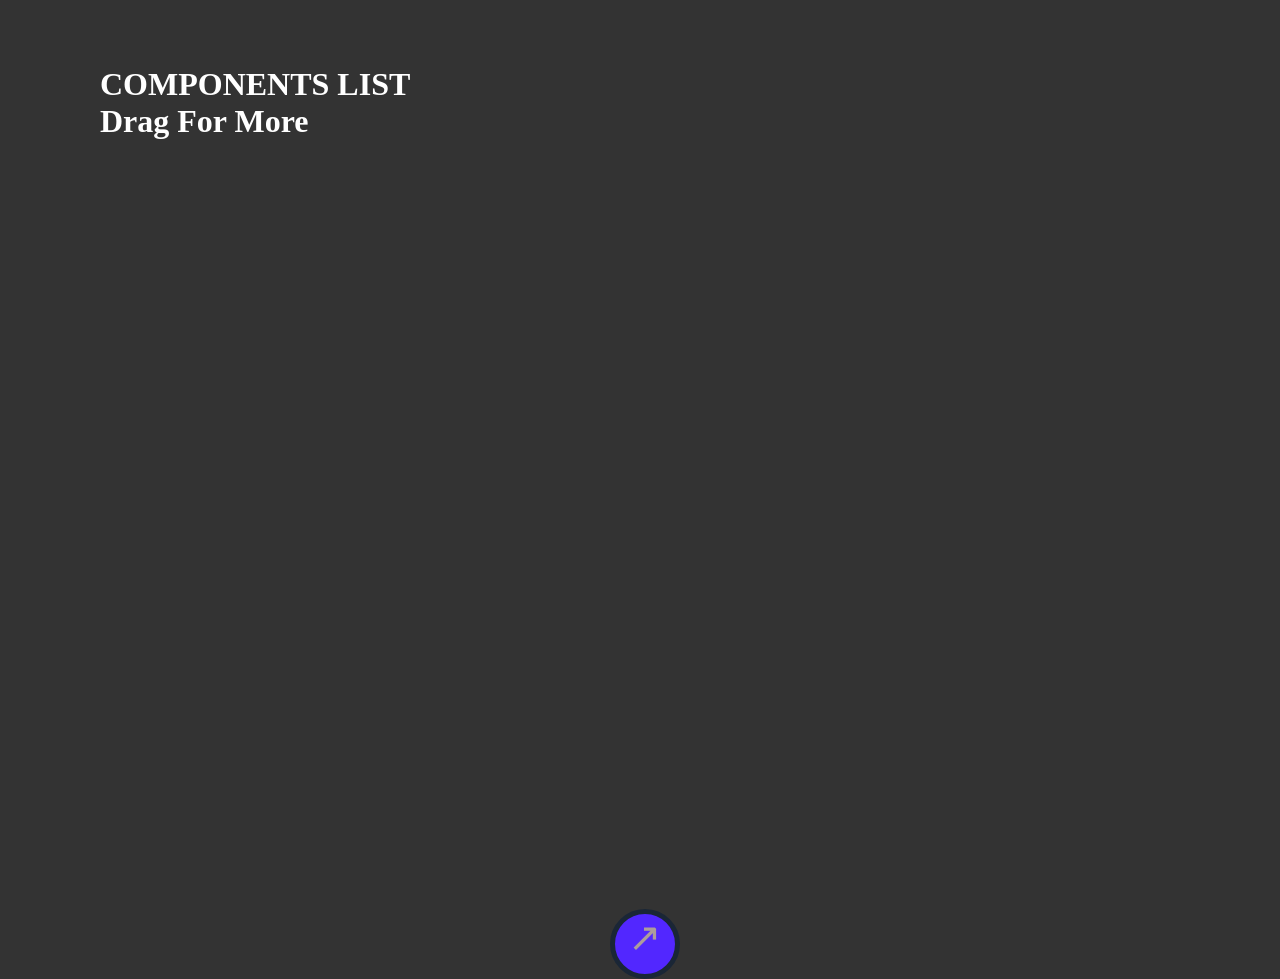
<file: components/fuckinginfinitemenus.html>
<!DOCTYPE html>
<html lang="en">
  <head>
    <meta charset="UTF-8" />
    <meta name="viewport" content="width=device-width, initial-scale=1.0" />
    <title>Infinite Menu</title>
    <style>
      /* CSS from InfiniteMenu.css and inline styles */
      body {
        margin: 0;
        overflow: hidden; /* Prevent body scroll if canvas is full height/width */
        display: flex;
        justify-content: center;
        align-items: center;
        min-height: 100vh; /* Ensure body takes full viewport height */
        background-color: #333; /* Example background */
        text-shadow: 1px, 1px, 10px#333;
      }

      #infinite-grid-menu-container {
        height: 100vh; /* As specified in the div style */
        position: relative;
        width: 100vw; /* Adjust as needed, or remove if parent handles width */
        margin: auto; /* Center the container */
      }

      #infinite-grid-menu-canvas {
        cursor: grab;
        width: 100vw;
        height: 100vh;
        overflow: hidden;
        position: relative;
        outline: none;
      }

      #infinite-grid-menu-canvas:active {
        cursor: grabbing;
      }

      @keyframes blinking {
        0% {
          background: #1a2636;
          border: 5px solid #5227ff;
          transform: translate(-31px, -5px);
        }

        100% {
          background: #5227ff;
          border: 5px solid #1a2636;
          transform: translate(-30px, 5px);
        }
      }

      .action-button {
        position: absolute;
        left: 50%;
        z-index: 10;
        width: 60px;
        height: 60px;
        display: grid;
        place-items: center;
        background: #5227ff;
        border: none;
        border-radius: 50%;
        cursor: pointer;
        border: 5px solid #1a2636;
        animation: blinking 1.8s alternate both linear infinite;
      }

      .face-title {
        user-select: none;
        position: absolute;
        font-weight: 900;
        font-size: 4rem;
        left: 1.6em;
        top: 50%;
      }

      .action-button-icon {
        user-select: none;
        position: relative;
        color: #ad9c9c;
        top: -40px;
        font-size: 40px;
      }

      .list-title {
        position: absolute;
        top: 5%;
        left: 100px;
        color: #ffffff;
        z-index: 2;
      }
      .list-title.active {
        opacity: 1;
        pointer-events: auto;
        transition: 0.5s ease;
      }

      .list-title.inactive {
        pointer-events: none;
        opacity: 0;
        transition: 0.1s ease;
      }

      .face-title {
        position: absolute;
        top: 50%;
        transform: translate(20%, -50%);
      }

      .face-title.active {
        opacity: 1;
        transform: translate(20%, -50%);
        pointer-events: auto;
        transition: 0.5s ease;
      }

      .face-title.inactive {
        pointer-events: none;
        opacity: 0;
        transition: 0.1s ease;
      }

      .face-description {
        user-select: none;
        position: absolute;
        max-width: 300px;
        top: 50%;
        text-align: center;
        font-size: 1.9rem;
        right: -150px;
      }

      .face-description.active {
        opacity: 1;
        transform: translate(-90%, -50%);
        pointer-events: auto;
        transition: 0.5s ease;
      }

      .face-description.inactive {
        pointer-events: none;
        transform: translate(-60%, -50%);
        opacity: 0;
        transition: 0.1s ease;
      }

      .action-button {
        position: absolute;
        left: 50%;
      }

      .action-button.active {
        bottom: 3.8em;
        transform: translateX(-50%) scale(1);
        opacity: 1;
        pointer-events: auto;
        transition: 0.5s ease;
      }

      .action-button.inactive {
        bottom: -80px;
        transform: translateX(-50%) scale(0);
        opacity: 0;
        pointer-events: none;
        transition: 0.1s ease;
      }

      @media (max-width: 1500px) {
        .face-title,
        .face-description {
          display: none;
        }
      }
    </style>
  </head>
  <body>
    <div id="infinite-grid-menu-container">
      <h1 id="list-title" class="list-title">
        COMPONENTS LIST <br />Drag For More
      </h1>
      <canvas id="infinite-grid-menu-canvas"></canvas>
      <h2 id="face-title" class="face-title"></h2>
      <p id="face-description" class="face-description"></p>
      <div id="action-button" class="action-button">
        <p class="action-button-icon">&#x2197;</p>
      </div>
    </div>

    <script type="module">
      // Import necessary functions and classes from gl-matrix
      import {
        mat4,
        quat,
        vec2,
        vec3,
      } from "https://cdn.skypack.dev/gl-matrix";
      import {
        useEffect,
        useRef,
        useState,
      } from "https://cdn.skypack.dev/react";

      const discVertShaderSource = `#version 300 es

        uniform mat4 uWorldMatrix;
        uniform mat4 uViewMatrix;
        uniform mat4 uProjectionMatrix;
        uniform vec3 uCameraPosition;
        uniform vec4 uRotationAxisVelocity;

        in vec3 aModelPosition;
        in vec3 aModelNormal;
        in vec2 aModelUvs;
        in mat4 aInstanceMatrix;

        out vec2 vUvs;
        out float vAlpha;
        flat out int vInstanceId;

        #define PI 3.141593

        void main() {
            vec4 worldPosition = uWorldMatrix * aInstanceMatrix * vec4(aModelPosition, 1.);

            vec3 centerPos = (uWorldMatrix * aInstanceMatrix * vec4(0., 0., 0., 1.)).xyz;
            float radius = length(centerPos.xyz);

            if (gl_VertexID > 0) {
                vec3 rotationAxis = uRotationAxisVelocity.xyz;
                float rotationVelocity = min(.15, uRotationAxisVelocity.w * 15.);
                vec3 stretchDir = normalize(cross(centerPos, rotationAxis));
                vec3 relativeVertexPos = normalize(worldPosition.xyz - centerPos);
                float strength = dot(stretchDir, relativeVertexPos);
                float invAbsStrength = min(0., abs(strength) - 1.);
                strength = rotationVelocity * sign(strength) * abs(invAbsStrength * invAbsStrength * invAbsStrength + 1.);
                worldPosition.xyz += stretchDir * strength;
            }

            worldPosition.xyz = radius * normalize(worldPosition.xyz);

            gl_Position = uProjectionMatrix * uViewMatrix * worldPosition;

            vAlpha = smoothstep(0.5, 1., normalize(worldPosition.xyz).z) * .9 + .1;
            vUvs = aModelUvs;
            vInstanceId = gl_InstanceID;
        }
        `;

      const discFragShaderSource = `#version 300 es
        precision highp float;

        uniform sampler2D uTex;
        uniform int uItemCount;
        uniform int uAtlasSize;

        out vec4 outColor;

        in vec2 vUvs;
        in float vAlpha;
        flat in int vInstanceId;

        void main() {
            int itemIndex = vInstanceId % uItemCount;
            int cellsPerRow = uAtlasSize;
            int cellX = itemIndex % cellsPerRow;
            int cellY = itemIndex / cellsPerRow;
            vec2 cellSize = vec2(1.0) / vec2(float(cellsPerRow));
            vec2 cellOffset = vec2(float(cellX), float(cellY)) * cellSize;

            ivec2 texSize = textureSize(uTex, 0);
            float imageAspect = float(texSize.x) / float(texSize.y);
            float containerAspect = 1.0;

            float scale = max(imageAspect / containerAspect,
                                containerAspect / imageAspect);

            vec2 st = vec2(vUvs.x, 1.0 - vUvs.y);
            st = (st - 0.5) * scale + 0.5;

            st = clamp(st, 0.0, 1.0);

            st = st * cellSize + cellOffset;

            outColor = texture(uTex, st);
            outColor.a *= vAlpha;
        }
        `;

      class Face {
        constructor(a, b, c) {
          this.a = a;
          this.b = b;
          this.c = c;
        }
      }

      class Vertex {
        constructor(x, y, z) {
          this.position = vec3.fromValues(x, y, z);
          this.normal = vec3.create();
          this.uv = vec2.create();
        }
      }

      class Geometry {
        constructor() {
          this.vertices = [];
          this.faces = [];
        }

        addVertex(...args) {
          for (let i = 0; i < args.length; i += 3) {
            this.vertices.push(new Vertex(args[i], args[i + 1], args[i + 2]));
          }
          return this;
        }

        addFace(...args) {
          for (let i = 0; i < args.length; i += 3) {
            this.faces.push(new Face(args[i], args[i + 1], args[i + 2]));
          }
          return this;
        }

        get lastVertex() {
          return this.vertices[this.vertices.length - 1];
        }

        subdivide(divisions = 1) {
          const midPointCache = {};
          let f = this.faces;

          for (let div = 0; div < divisions; ++div) {
            const newFaces = new Array(f.length * 4);

            f.forEach((face, ndx) => {
              const mAB = this.getMidPoint(face.a, face.b, midPointCache);
              const mBC = this.getMidPoint(face.b, face.c, midPointCache);
              const mCA = this.getMidPoint(face.c, face.a, midPointCache);

              const i = ndx * 4;
              newFaces[i + 0] = new Face(face.a, mAB, mCA);
              newFaces[i + 1] = new Face(face.b, mBC, mAB);
              newFaces[i + 2] = new Face(face.c, mCA, mBC);
              newFaces[i + 3] = new Face(mAB, mBC, mCA);
            });

            f = newFaces;
          }

          this.faces = f;
          return this;
        }

        spherize(radius = 1) {
          this.vertices.forEach((vertex) => {
            vec3.normalize(vertex.normal, vertex.position);
            vec3.scale(vertex.position, vertex.normal, radius);
          });
          return this;
        }

        get data() {
          return {
            vertices: this.vertexData,
            indices: this.indexData,
            normals: this.normalData,
            uvs: this.uvData,
          };
        }

        get vertexData() {
          return new Float32Array(
            this.vertices.flatMap((v) => Array.from(v.position))
          );
        }

        get normalData() {
          return new Float32Array(
            this.vertices.flatMap((v) => Array.from(v.normal))
          );
        }

        get uvData() {
          return new Float32Array(
            this.vertices.flatMap((v) => Array.from(v.uv))
          );
        }

        get indexData() {
          return new Uint16Array(this.faces.flatMap((f) => [f.a, f.b, f.c]));
        }

        getMidPoint(ndxA, ndxB, cache) {
          const cacheKey =
            ndxA < ndxB ? `k_${ndxB}_${ndxA}` : `k_${ndxA}_${ndxB}`;
          if (Object.prototype.hasOwnProperty.call(cache, cacheKey)) {
            return cache[cacheKey];
          }
          const a = this.vertices[ndxA].position;
          const b = this.vertices[ndxB].position;
          const ndx = this.vertices.length;
          cache[cacheKey] = ndx;
          this.addVertex(
            (a[0] + b[0]) * 0.5,
            (a[1] + b[1]) * 0.5,
            (a[2] + b[2]) * 0.5
          );
          return ndx;
        }
      }

      class IcosahedronGeometry extends Geometry {
        constructor() {
          super();
          const t = Math.sqrt(5) * 0.5 + 0.5;
          this.addVertex(
            -1,
            t,
            0,
            1,
            t,
            0,
            -1,
            -t,
            0,
            1,
            -t,
            0,
            0,
            -1,
            t,
            0,
            1,
            t,
            0,
            -1,
            -t,
            0,
            1,
            -t,
            t,
            0,
            -1,
            t,
            0,
            1,
            -t,
            0,
            -1,
            -t,
            0,
            1
          ).addFace(
            0,
            11,
            5,
            0,
            5,
            1,
            0,
            1,
            7,
            0,
            7,
            10,
            0,
            10,
            11,
            1,
            5,
            9,
            5,
            11,
            4,
            11,
            10,
            2,
            10,
            7,
            6,
            7,
            1,
            8,
            3,
            9,
            4,
            3,
            4,
            2,
            3,
            2,
            6,
            3,
            6,
            8,
            3,
            8,
            9,
            4,
            9,
            5,
            2,
            4,
            11,
            6,
            2,
            10,
            8,
            6,
            7,
            9,
            8,
            1
          );
        }
      }

      class DiscGeometry extends Geometry {
        constructor(steps = 4, radius = 1) {
          super();
          steps = Math.max(4, steps);

          const alpha = (2 * Math.PI) / steps;

          this.addVertex(0, 0, 0);
          this.lastVertex.uv[0] = 0.5;
          this.lastVertex.uv[1] = 0.5;

          for (let i = 0; i < steps; ++i) {
            const x = Math.cos(alpha * i);
            const y = Math.sin(alpha * i);
            this.addVertex(radius * x, radius * y, 0);
            this.lastVertex.uv[0] = x * 0.5 + 0.5;
            this.lastVertex.uv[1] = y * 0.5 + 0.5;

            if (i > 0) {
              this.addFace(0, i, i + 1);
            }
          }
          this.addFace(0, steps, 1);
        }
      }

      function createShader(gl, type, source) {
        const shader = gl.createShader(type);
        gl.shaderSource(shader, source);
        gl.compileShader(shader);
        const success = gl.getShaderParameter(shader, gl.COMPILE_STATUS);

        if (success) {
          return shader;
        }

        console.error(gl.getShaderInfoLog(shader));
        gl.deleteShader(shader);
        return null;
      }

      function createProgram(
        gl,
        shaderSources,
        transformFeedbackVaryings,
        attribLocations
      ) {
        const program = gl.createProgram();

        [gl.VERTEX_SHADER, gl.FRAGMENT_SHADER].forEach((type, ndx) => {
          const shader = createShader(gl, type, shaderSources[ndx]);
          if (shader) gl.attachShader(program, shader);
        });

        if (transformFeedbackVaryings) {
          gl.transformFeedbackVaryings(
            program,
            transformFeedbackVaryings,
            gl.SEPARATE_ATTRIBS
          );
        }

        if (attribLocations) {
          for (const attrib in attribLocations) {
            gl.bindAttribLocation(program, attribLocations[attrib], attrib);
          }
        }

        gl.linkProgram(program);
        const success = gl.getProgramParameter(program, gl.LINK_STATUS);

        if (success) {
          return program;
        }

        console.error(gl.getProgramInfoLog(program));
        gl.deleteProgram(program);
        return null;
      }

      function makeVertexArray(gl, bufLocNumElmPairs, indices) {
        const va = gl.createVertexArray();
        gl.bindVertexArray(va);

        for (const [buffer, loc, numElem] of bufLocNumElmPairs) {
          if (loc === -1) continue;
          gl.bindBuffer(gl.ARRAY_BUFFER, buffer);
          gl.enableVertexAttribArray(loc);
          gl.vertexAttribPointer(loc, numElem, gl.FLOAT, false, 0, 0);
        }

        if (indices) {
          const indexBuffer = gl.createBuffer();
          gl.bindBuffer(gl.ELEMENT_ARRAY_BUFFER, indexBuffer);
          gl.bufferData(
            gl.ELEMENT_ARRAY_BUFFER,
            new Uint16Array(indices),
            gl.STATIC_DRAW
          );
        }

        gl.bindVertexArray(null);
        return va;
      }

      function resizeCanvasToDisplaySize(canvas) {
        const dpr = Math.min(2, window.devicePixelRatio);
        const displayWidth = Math.round(canvas.clientWidth * dpr);
        const displayHeight = Math.round(canvas.clientHeight * dpr);
        const needResize =
          canvas.width !== displayWidth || canvas.height !== displayHeight;
        if (needResize) {
          canvas.width = displayWidth;
          canvas.height = displayHeight;
        }
        return needResize;
      }

      function makeBuffer(gl, sizeOrData, usage) {
        const buf = gl.createBuffer();
        gl.bindBuffer(gl.ARRAY_BUFFER, buf);
        gl.bufferData(gl.ARRAY_BUFFER, sizeOrData, usage);
        gl.bindBuffer(gl.ARRAY_BUFFER, null);
        return buf;
      }

      function createAndSetupTexture(gl, minFilter, magFilter, wrapS, wrapT) {
        const texture = gl.createTexture();
        gl.bindTexture(gl.TEXTURE_2D, texture);
        gl.texParameteri(gl.TEXTURE_2D, gl.TEXTURE_WRAP_S, wrapS);
        gl.texParameteri(gl.TEXTURE_2D, gl.TEXTURE_WRAP_T, wrapT);
        gl.texParameteri(gl.TEXTURE_2D, gl.TEXTURE_MIN_FILTER, minFilter);
        gl.texParameteri(gl.TEXTURE_2D, gl.TEXTURE_MAG_FILTER, magFilter);
        return texture;
      }

      class ArcballControl {
        isPointerDown = false;
        orientation = quat.create();
        pointerRotation = quat.create();
        rotationVelocity = 0;
        rotationAxis = vec3.fromValues(1, 0, 0);
        snapDirection = vec3.fromValues(0, 0, -1);
        snapTargetDirection;
        EPSILON = 0.1;
        IDENTITY_QUAT = quat.create();

        constructor(canvas, updateCallback) {
          this.canvas = canvas;
          this.updateCallback = updateCallback || (() => null);

          this.pointerPos = vec2.create();
          this.previousPointerPos = vec2.create();
          this._rotationVelocity = 0;
          this._combinedQuat = quat.create();

          canvas.addEventListener("pointerdown", (e) => {
            vec2.set(this.pointerPos, e.clientX, e.clientY);
            vec2.copy(this.previousPointerPos, this.pointerPos);
            this.isPointerDown = true;
          });
          canvas.addEventListener("pointerup", () => {
            this.isPointerDown = false;
          });
          canvas.addEventListener("pointerleave", () => {
            this.isPointerDown = false;
          });
          canvas.addEventListener("pointermove", (e) => {
            if (this.isPointerDown) {
              vec2.set(this.pointerPos, e.clientX, e.clientY);
            }
          });

          canvas.style.touchAction = "none";
        }

        update(deltaTime, targetFrameDuration = 16) {
          const timeScale = deltaTime / targetFrameDuration + 0.00001;
          let angleFactor = timeScale;
          let snapRotation = quat.create();

          if (this.isPointerDown) {
            const INTENSITY = 0.3 * timeScale;
            const ANGLE_AMPLIFICATION = 5 / timeScale;

            const midPointerPos = vec2.sub(
              vec2.create(),
              this.pointerPos,
              this.previousPointerPos
            );
            vec2.scale(midPointerPos, midPointerPos, INTENSITY);

            if (vec2.sqrLen(midPointerPos) > this.EPSILON) {
              vec2.add(midPointerPos, this.previousPointerPos, midPointerPos);

              const p = this.#project(midPointerPos);
              const q = this.#project(this.previousPointerPos);
              const a = vec3.normalize(vec3.create(), p);
              const b = vec3.normalize(vec3.create(), q);

              vec2.copy(this.previousPointerPos, midPointerPos);

              angleFactor *= ANGLE_AMPLIFICATION;

              this.quatFromVectors(a, b, this.pointerRotation, angleFactor);
            } else {
              quat.slerp(
                this.pointerRotation,
                this.pointerRotation,
                this.IDENTITY_QUAT,
                INTENSITY
              );
            }
          } else {
            const INTENSITY = 0.1 * timeScale;
            quat.slerp(
              this.pointerRotation,
              this.pointerRotation,
              this.IDENTITY_QUAT,
              INTENSITY
            );

            if (this.snapTargetDirection) {
              const SNAPPING_INTENSITY = 0.2;
              const a = this.snapTargetDirection;
              const b = this.snapDirection;
              const sqrDist = vec3.squaredDistance(a, b);
              const distanceFactor = Math.max(0.1, 1 - sqrDist * 10);
              angleFactor *= SNAPPING_INTENSITY * distanceFactor;
              this.quatFromVectors(a, b, snapRotation, angleFactor);
            }
          }

          const combinedQuat = quat.multiply(
            quat.create(),
            snapRotation,
            this.pointerRotation
          );
          this.orientation = quat.multiply(
            quat.create(),
            combinedQuat,
            this.orientation
          );
          quat.normalize(this.orientation, this.orientation);

          const RA_INTENSITY = 0.8 * timeScale;
          quat.slerp(
            this._combinedQuat,
            this._combinedQuat,
            combinedQuat,
            RA_INTENSITY
          );
          quat.normalize(this._combinedQuat, this._combinedQuat);

          const rad = Math.acos(this._combinedQuat[3]) * 2.0;
          const s = Math.sin(rad / 2.0);
          let rv = 0;
          if (s > 0.000001) {
            rv = rad / (2 * Math.PI);
            this.rotationAxis[0] = this._combinedQuat[0] / s;
            this.rotationAxis[1] = this._combinedQuat[1] / s;
            this.rotationAxis[2] = this._combinedQuat[2] / s;
          }

          const RV_INTENSITY = 0.5 * timeScale;
          this._rotationVelocity +=
            (rv - this._rotationVelocity) * RV_INTENSITY;
          this.rotationVelocity = this._rotationVelocity / timeScale;

          this.updateCallback(deltaTime);
        }

        quatFromVectors(a, b, out, angleFactor = 1) {
          const axis = vec3.cross(vec3.create(), a, b);
          vec3.normalize(axis, axis);
          const d = Math.max(-1, Math.min(1, vec3.dot(a, b)));
          const angle = Math.acos(d) * angleFactor;
          quat.setAxisAngle(out, axis, angle);
          return { q: out, axis, angle };
        }

        #project(pos) {
          const r = 2;
          const w = this.canvas.clientWidth;
          const h = this.canvas.clientHeight;
          const s = Math.max(w, h) - 1;

          const x = (2 * pos[0] - w - 1) / s;
          const y = (2 * pos[1] - h - 1) / s;
          let z = 0;
          const xySq = x * x + y * y;
          const rSq = r * r;

          if (xySq <= rSq / 2.0) {
            z = Math.sqrt(rSq - xySq);
          } else {
            z = rSq / Math.sqrt(xySq);
          }
          return vec3.fromValues(-x, y, z);
        }
      }

      class InfiniteGridMenu {
        TARGET_FRAME_DURATION = 1000 / 60;
        SPHERE_RADIUS = 1;

        #time = 0;
        #deltaTime = 0;
        #deltaFrames = 0;
        #frames = 0;

        camera = {
          matrix: mat4.create(),
          near: 0.1,
          far: 40,
          fov: Math.PI / 4,
          aspect: 1,
          position: vec3.fromValues(0, 0, 3),
          up: vec3.fromValues(0, 1, 0),
          matrices: {
            view: mat4.create(),
            projection: mat4.create(),
            inversProjection: mat4.create(),
          },
        };

        nearestVertexIndex = null;
        smoothRotationVelocity = 0;
        scaleFactor = 1.0;
        movementActive = false;

        constructor(
          canvas,
          items,
          onActiveItemChange,
          onMovementChange,
          onInit = null
        ) {
          this.canvas = canvas;
          this.items = items || [];
          this.onActiveItemChange = onActiveItemChange || (() => {});
          this.onMovementChange = onMovementChange || (() => {});
          this.#init(onInit);
        }

        resize() {
          this.viewportSize = vec2.set(
            this.viewportSize || vec2.create(),
            this.canvas.clientWidth,
            this.canvas.clientHeight
          );

          const gl = this.gl;
          const needsResize = resizeCanvasToDisplaySize(gl.canvas);
          if (needsResize) {
            gl.viewport(0, 0, gl.drawingBufferWidth, gl.drawingBufferHeight);
          }

          this.#updateProjectionMatrix(gl);
        }

        run(time = 0) {
          this.#deltaTime = Math.min(32, time - this.#time);
          this.#time = time;
          this.#deltaFrames = this.#deltaTime / this.TARGET_FRAME_DURATION;
          this.#frames += this.#deltaFrames;

          this.#animate(this.#deltaTime);
          this.#render();

          requestAnimationFrame((t) => this.run(t));
        }

        #init(onInit) {
          this.gl = this.canvas.getContext("webgl2", {
            antialias: true,
            alpha: false,
          });
          const gl = this.gl;
          if (!gl) {
            throw new Error("No WebGL 2 context!");
          }

          this.viewportSize = vec2.fromValues(
            this.canvas.clientWidth,
            this.canvas.clientHeight
          );
          this.drawBufferSize = vec2.clone(this.viewportSize);

          this.discProgram = createProgram(
            gl,
            [discVertShaderSource, discFragShaderSource],
            null,
            {
              aModelPosition: 0,
              aModelUvs: 2,
              aInstanceMatrix: 3,
            }
          );

          this.discLocations = {
            aModelPosition: gl.getAttribLocation(
              this.discProgram,
              "aModelPosition"
            ),
            aModelUvs: gl.getAttribLocation(this.discProgram, "aModelUvs"),
            aInstanceMatrix: gl.getAttribLocation(
              this.discProgram,
              "aInstanceMatrix"
            ),
            uWorldMatrix: gl.getUniformLocation(
              this.discProgram,
              "uWorldMatrix"
            ),
            uViewMatrix: gl.getUniformLocation(this.discProgram, "uViewMatrix"),
            uProjectionMatrix: gl.getUniformLocation(
              this.discProgram,
              "uProjectionMatrix"
            ),
            uCameraPosition: gl.getUniformLocation(
              this.discProgram,
              "uCameraPosition"
            ),
            uScaleFactor: gl.getUniformLocation(
              this.discProgram,
              "uScaleFactor"
            ),
            uRotationAxisVelocity: gl.getUniformLocation(
              this.discProgram,
              "uRotationAxisVelocity"
            ),
            uTex: gl.getUniformLocation(this.discProgram, "uTex"),
            uFrames: gl.getUniformLocation(this.discProgram, "uFrames"),
            uItemCount: gl.getUniformLocation(this.discProgram, "uItemCount"),
            uAtlasSize: gl.getUniformLocation(this.discProgram, "uAtlasSize"),
          };

          this.discGeo = new DiscGeometry(56, 1);
          this.discBuffers = this.discGeo.data;
          this.discVAO = makeVertexArray(
            gl,
            [
              [
                makeBuffer(gl, this.discBuffers.vertices, gl.STATIC_DRAW),
                this.discLocations.aModelPosition,
                3,
              ],
              [
                makeBuffer(gl, this.discBuffers.uvs, gl.STATIC_DRAW),
                this.discLocations.aModelUvs,
                2,
              ],
            ],
            this.discBuffers.indices
          );

          this.icoGeo = new IcosahedronGeometry();
          this.icoGeo.subdivide(1).spherize(this.SPHERE_RADIUS);
          this.instancePositions = this.icoGeo.vertices.map((v) => v.position);
          this.DISC_INSTANCE_COUNT = this.icoGeo.vertices.length;
          this.#initDiscInstances(this.DISC_INSTANCE_COUNT);

          this.worldMatrix = mat4.create();
          this.#initTexture();

          this.control = new ArcballControl(this.canvas, (deltaTime) =>
            this.#onControlUpdate(deltaTime)
          );

          this.#updateCameraMatrix();
          this.#updateProjectionMatrix(gl);
          this.resize();

          if (onInit) onInit(this);
        }

        #initTexture() {
          const gl = this.gl;
          this.tex = createAndSetupTexture(
            gl,
            gl.LINEAR,
            gl.LINEAR,
            gl.CLAMP_TO_EDGE,
            gl.CLAMP_TO_EDGE
          );

          const itemCount = Math.max(1, this.items.length);
          this.atlasSize = Math.ceil(Math.sqrt(itemCount));
          const canvas = document.createElement("canvas");
          const ctx = canvas.getContext("2d");
          const cellSize = 512;

          canvas.width = this.atlasSize * cellSize;
          canvas.height = this.atlasSize * cellSize;

          Promise.all(
            this.items.map(
              (item) =>
                new Promise((resolve) => {
                  const img = new Image();
                  img.crossOrigin = "anonymous";
                  img.onload = () => resolve(img);
                  img.src = item.image;
                })
            )
          ).then((images) => {
            images.forEach((img, i) => {
              const x = (i % this.atlasSize) * cellSize;
              const y = Math.floor(i / this.atlasSize) * cellSize;
              ctx.drawImage(img, x, y, cellSize, cellSize);
            });

            gl.bindTexture(gl.TEXTURE_2D, this.tex);
            gl.texImage2D(
              gl.TEXTURE_2D,
              0,
              gl.RGBA,
              gl.RGBA,
              gl.UNSIGNED_BYTE,
              canvas
            );
            gl.generateMipmap(gl.TEXTURE_2D);
          });
        }

        #initDiscInstances(count) {
          const gl = this.gl;
          this.discInstances = {
            matricesArray: new Float32Array(count * 16),
            matrices: [],
            buffer: gl.createBuffer(),
          };
          for (let i = 0; i < count; ++i) {
            const instanceMatrixArray = new Float32Array(
              this.discInstances.matricesArray.buffer,
              i * 16 * 4,
              16
            );
            instanceMatrixArray.set(mat4.create());
            this.discInstances.matrices.push(instanceMatrixArray);
          }
          gl.bindVertexArray(this.discVAO);
          gl.bindBuffer(gl.ARRAY_BUFFER, this.discInstances.buffer);
          gl.bufferData(
            gl.ARRAY_BUFFER,
            this.discInstances.matricesArray.byteLength,
            gl.DYNAMIC_DRAW
          );
          const mat4AttribSlotCount = 4;
          const bytesPerMatrix = 16 * 4;
          for (let j = 0; j < mat4AttribSlotCount; ++j) {
            const loc = this.discLocations.aInstanceMatrix + j;
            gl.enableVertexAttribArray(loc);
            gl.vertexAttribPointer(
              loc,
              4,
              gl.FLOAT,
              false,
              bytesPerMatrix,
              j * 4 * 4
            );
            gl.vertexAttribDivisor(loc, 1);
          }
          gl.bindBuffer(gl.ARRAY_BUFFER, null);
          gl.bindVertexArray(null);
        }

        #animate(deltaTime) {
          const gl = this.gl;
          this.control.update(deltaTime, this.TARGET_FRAME_DURATION);

          let positions = this.instancePositions.map((p) =>
            vec3.transformQuat(vec3.create(), p, this.control.orientation)
          );
          const scale = 0.13;
          const SCALE_INTENSITY = 0.6;
          positions.forEach((p, ndx) => {
            const s =
              (Math.abs(p[2]) / this.SPHERE_RADIUS) * SCALE_INTENSITY +
              (1 - SCALE_INTENSITY);
            const finalScale = s * scale;
            const matrix = mat4.create();
            mat4.multiply(
              matrix,
              matrix,
              mat4.fromTranslation(mat4.create(), vec3.negate(vec3.create(), p))
            );
            mat4.multiply(
              matrix,
              matrix,
              mat4.targetTo(mat4.create(), [0, 0, 0], p, [0, 1, 0])
            );
            mat4.multiply(
              matrix,
              matrix,
              mat4.fromScaling(mat4.create(), [
                finalScale,
                finalScale,
                finalScale,
              ])
            );
            mat4.multiply(
              matrix,
              matrix,
              mat4.fromTranslation(mat4.create(), [0, 0, -this.SPHERE_RADIUS])
            );

            mat4.copy(this.discInstances.matrices[ndx], matrix);
          });

          gl.bindBuffer(gl.ARRAY_BUFFER, this.discInstances.buffer);
          gl.bufferSubData(
            gl.ARRAY_BUFFER,
            0,
            this.discInstances.matricesArray
          );
          gl.bindBuffer(gl.ARRAY_BUFFER, null);

          this.smoothRotationVelocity = this.control.rotationVelocity;
        }

        #render() {
          const gl = this.gl;
          gl.useProgram(this.discProgram);

          gl.enable(gl.CULL_FACE);
          gl.enable(gl.DEPTH_TEST);

          gl.clearColor(0, 0, 0, 0);
          gl.clear(gl.COLOR_BUFFER_BIT | gl.DEPTH_BUFFER_BIT);

          gl.uniformMatrix4fv(
            this.discLocations.uWorldMatrix,
            false,
            this.worldMatrix
          );
          gl.uniformMatrix4fv(
            this.discLocations.uViewMatrix,
            false,
            this.camera.matrices.view
          );
          gl.uniformMatrix4fv(
            this.discLocations.uProjectionMatrix,
            false,
            this.camera.matrices.projection
          );
          gl.uniform3f(
            this.discLocations.uCameraPosition,
            this.camera.position[0],
            this.camera.position[1],
            this.camera.position[2]
          );
          gl.uniform4f(
            this.discLocations.uRotationAxisVelocity,
            this.control.rotationAxis[0],
            this.control.rotationAxis[1],
            this.control.rotationAxis[2],
            this.smoothRotationVelocity * 1.1
          );

          gl.uniform1i(this.discLocations.uItemCount, this.items.length);
          gl.uniform1i(this.discLocations.uAtlasSize, this.atlasSize);

          gl.uniform1f(this.discLocations.uFrames, this.#frames);
          gl.uniform1f(this.discLocations.uScaleFactor, this.scaleFactor);
          gl.uniform1i(this.discLocations.uTex, 0);
          gl.activeTexture(gl.TEXTURE0);
          gl.bindTexture(gl.TEXTURE_2D, this.tex);

          gl.bindVertexArray(this.discVAO);
          gl.drawElementsInstanced(
            gl.TRIANGLES,
            this.discBuffers.indices.length,
            gl.UNSIGNED_SHORT,
            0,
            this.DISC_INSTANCE_COUNT
          );
        }

        #updateCameraMatrix() {
          mat4.targetTo(
            this.camera.matrix,
            this.camera.position,
            [0, 0, 0],
            this.camera.up
          );
          mat4.invert(this.camera.matrices.view, this.camera.matrix);
        }

        #updateProjectionMatrix(gl) {
          this.camera.aspect = gl.canvas.clientWidth / gl.canvas.clientHeight;
          const height = this.SPHERE_RADIUS * 0.25;
          const distance = this.camera.position[2];
          if (this.camera.aspect > 1) {
            this.camera.fov = 2 * Math.atan(height / distance);
          } else {
            this.camera.fov =
              2 * Math.atan(height / this.camera.aspect / distance);
          }
          mat4.perspective(
            this.camera.matrices.projection,
            this.camera.fov,
            this.camera.aspect,
            this.camera.near,
            this.camera.far
          );
          mat4.invert(
            this.camera.matrices.inversProjection,
            this.camera.matrices.projection
          );
        }

        #onControlUpdate(deltaTime) {
          const timeScale = deltaTime / this.TARGET_FRAME_DURATION + 0.0001;
          let damping = 5 / timeScale;
          let cameraTargetZ = 3;

          const isMoving =
            this.control.isPointerDown ||
            Math.abs(this.smoothRotationVelocity) > 0.01;

          if (isMoving !== this.movementActive) {
            this.movementActive = isMoving;
            this.onMovementChange(isMoving);
          }

          if (!this.control.isPointerDown) {
            const nearestVertexIndex = this.#findNearestVertexIndex();
            const itemIndex =
              nearestVertexIndex % Math.max(1, this.items.length);
            this.onActiveItemChange(itemIndex);
            const snapDirection = vec3.normalize(
              vec3.create(),
              this.#getVertexWorldPosition(nearestVertexIndex)
            );
            this.control.snapTargetDirection = snapDirection;
          } else {
            cameraTargetZ += this.control.rotationVelocity * 80 + 2.5;
            damping = 7 / timeScale;
          }

          this.camera.position[2] +=
            (cameraTargetZ - this.camera.position[2]) / damping;
          this.#updateCameraMatrix();
        }

        #findNearestVertexIndex() {
          const n = this.control.snapDirection;
          const inversOrientation = quat.conjugate(
            quat.create(),
            this.control.orientation
          );
          const nt = vec3.transformQuat(vec3.create(), n, inversOrientation);

          let maxD = -1;
          let nearestVertexIndex;
          for (let i = 0; i < this.instancePositions.length; ++i) {
            const d = vec3.dot(nt, this.instancePositions[i]);
            if (d > maxD) {
              maxD = d;
              nearestVertexIndex = i;
            }
          }
          return nearestVertexIndex;
        }

        #getVertexWorldPosition(index) {
          const nearestVertexPos = this.instancePositions[index];
          return vec3.transformQuat(
            vec3.create(),
            nearestVertexPos,
            this.control.orientation
          );
        }
      }

      const items = [
        {
          image: "../resourses/speed.png",
          link: "https://gisne4.github.io/playground/realy/fuckingImgFixel.html",
          title: "SPEED",
          description: "Brace yourself for luminous velocity!",
        },
        {
          image: "../resourses/movie.png",
          link: "https://gisne4.github.io/playground/realy/movie_mk5.html",
          title: "TMDB",
          description:
            "I wrangled TMDB's API to bring you the lowdown on popular flicks and future blockbusters. Your watchlist just got a serious upgrade!",
        },
        {
          image: "../resourses/metro.png",
          link: "https://gisne4.github.io/playground/realy/realtimeMetroFuck.html",
          title: "METRO",
          description:
            "Seoul Metro's Realtime API met Gemini, and BAM! Your commute just got a whole lot smarter (and probably sexier).",
        },
        {
          image: "../resourses/weather.png",
          link: "https://gisne4.github.io/playground/realy/fuckingweatherApp_Mk4.html",
          title: "Forecast",
          description:
            "Wanna know if you'll get drenched today? This app's got your back before you bounce out the door!",
        },

        {
          image: "../resourses/black.png",
          link: "https://gisne4.github.io/playground/realy/fuckingblackhole.html",
          title: "BLACK",
          description: "It just inspired by grok",
        },
        {
          image: "../resourses/OX.png",
          link: "https://simpletest-e8e0.onrender.com/",
          title: "OXQUIZ",
          description:
            "Enjoy a simple multiplayer OX Quiz game, powered by a Node.js backend. But if you're friendless... You can play this at solo",
        },
        {
          image: "../resourses/DOOM.png",
          link: "https://gisne4.github.io/DOOMHTML/doomgeneric.html",
          title: "DOOM",
          description:
            "Who's the real man? Me! I'm the fucking man! How much of a man? A lot! I'm a real man, 12 out of 10! I don't need guns! Guns, guns, guns!",
        },
      ];

      const defaultItems = [
        {
          image: "img/con1_1.png",
          link: "https://google.com/",
          title: "",
          description: "",
        },
      ];

      function initInfiniteMenu() {
        const canvas = document.getElementById("infinite-grid-menu-canvas");
        const listTitle = document.getElementById("list-title");
        const faceTitle = document.getElementById("face-title");
        const faceDescription = document.getElementById("face-description");
        const actionButton = document.getElementById("action-button");

        let currentActiveItem = null;

        const handleActiveItem = (index) => {
          const itemIndex = index % items.length;
          const newItem = items[itemIndex];

          if (newItem !== currentActiveItem) {
            currentActiveItem = newItem;
            faceTitle.textContent = newItem.title;
            faceTitle.style.color = "white";
            faceDescription.textContent = newItem.description;
            faceDescription.style.color = "white";
            actionButton.onclick = () => {
              if (!newItem?.link) return;
              if (newItem.link.startsWith("http")) {
                window.open(newItem.link, "_blank");
              } else {
                console.log("Internal route:", newItem.link);
              }
            };
          }
        };

        const handleMovementChange = (isMoving) => {
          const elements = [
            faceTitle,
            faceDescription,
            actionButton,
            listTitle,
          ];
          elements.forEach((el) => {
            if (isMoving) {
              el.classList.remove("active");
              el.classList.add("inactive");
            } else {
              el.classList.remove("inactive");
              el.classList.add("active");
            }
          });
        };

        const sketch = new InfiniteGridMenu(
          canvas,
          items.length ? items : defaultItems,
          handleActiveItem,
          handleMovementChange,
          (sk) => sk.run()
        );

        const handleResize = () => {
          if (sketch) {
            sketch.resize();
          }
        };

        window.addEventListener("resize", handleResize);
        handleResize(); // Initial resize call

        // Set initial state for the UI elements
        handleMovementChange(false); // Initially not moving

        // Manually set initial active item if needed (the sketch will trigger this)
        // For example, trigger initial active item after a short delay
        setTimeout(() => {
          const initialIndex = 0; // Or whatever logic you want for the first active item
          handleActiveItem(initialIndex);
        }, 100);
      }

      window.addEventListener("DOMContentLoaded", initInfiniteMenu);
    </script>
  </body>
</html>
</file>
